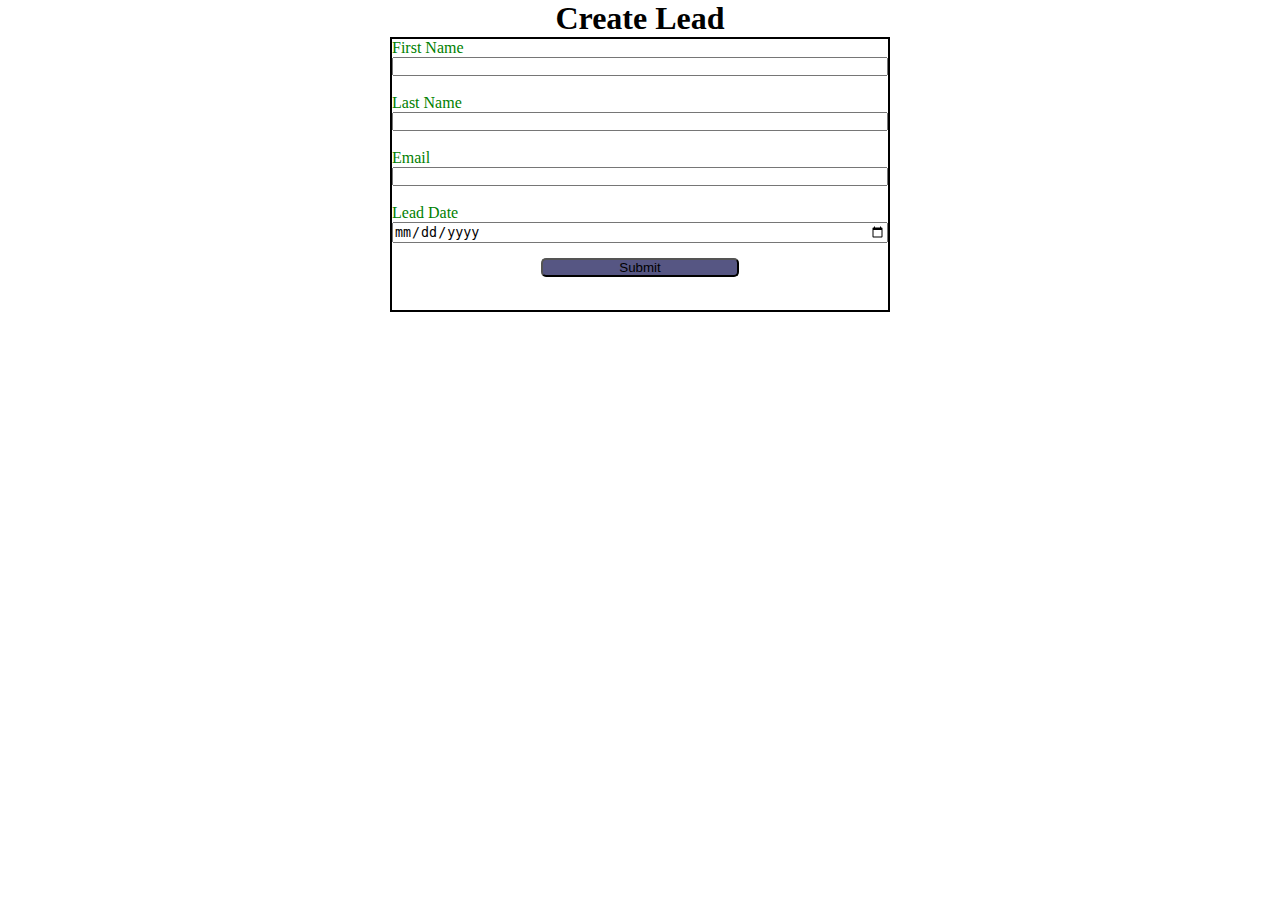
<file: index.html>
<!DOCTYPE html>
<html lang="en">
    <head>
        <meta charset="UTF-8">
        <meta name="viewport" content="width=device-width, initial-scale=1.0">
        <title>Web To Lead Form</title>
        <link rel="stylesheet" href="style.css">
        <script src="https://www.google.com/recaptcha/api.js"></script>
        <script src="script.js"></script>
    </head>
    <body>
        <h1>Create Lead</h1>

        <form
            action="https://webto.salesforce.com/servlet/servlet.WebToLead?encoding=UTF-8&orgId=00Daj00000NQYAJ"
            method="POST" 
            onsubmit="beforesubmit(event)"
            >
            <input type=hidden name='captcha_settings' value='{"keyname":"WebToLead","fallback":"true","orgId":"00Daj00000NQYAJ","ts":""}'>
            <input type="hidden" name="oid" value="00Daj00000NQYAJ">
            <input type="hidden" name="retURL" value="https://shambhavishrivastava-beep.github.io/WebToLead/thanks.html">
            <input type="hidden" name="Lead_Date__c" class="outputdate">

            <label for="first_name">First Name</label>
            <input id="first_name"
                maxlength="40"
                name="first_name"
                size="20"
                type="text"
                required="true" /><br>

            <label for="last_name">Last Name</label>
            <input id="last_name"
                maxlength="80"
                name="last_name"
                size="20"
                type="text"
                required="true" /><br>

            <label for="email">Email</label>
            <input id="email"
                maxlength="80"
                name="email"
                size="20"
                type="text"
                required="true" /><br>

            <label for="lead_date">Lead Date</label>
            <input type="date"
            required="true"
            class="inputdate" />

            <!-- Lead Date:<span class="dateInput dateOnlyInput"><input  id="00Naj00003XJeoP" name="00Naj00003XJeoP" size="12" type="text" /></span><br/ -->
        
            <input type="submit" name="submit" class="submit">
            <div class="g-recaptcha" data-callback="captchasuccess"
            data-sitekey="6Ldq928sAAAAAE2A3x7BVa3SVCPb9tZMpvfpp77H">
            </div>
            <br>

        </form>

    </body>
</html>
</file>
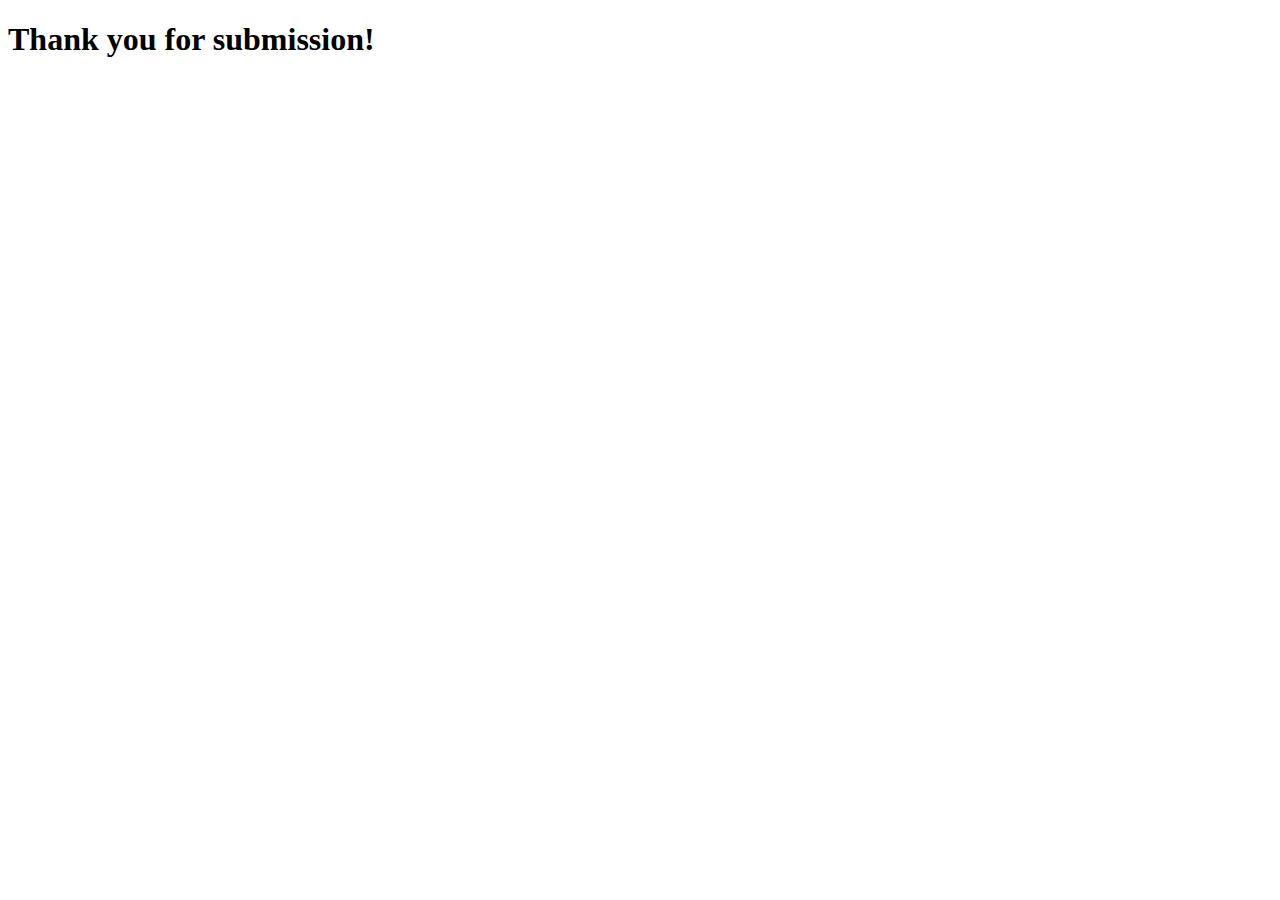
<file: thanks.html>
<!DOCTYPE html>
<html lang="en">
<head>
    <meta charset="UTF-8">
    <meta name="viewport" content="width=device-width, initial-scale=1.0">
    <title>Thanks</title>
</head>
<body>
    <h1>Thank you for submission!</h1>
</body>
</html>
</file>
<file: style.css>
*{
    margin:0;
    padding:0;
    box-sizing: border-box;
}
h1{
    text-align: center;
}
input,label{
    display: block;
}
label{
    color:green;
}
input{
    width:100%;
}
.submit{
    margin:15px auto 0 auto;
    width: 40%;
    text-align: center;
    background-color:rgb(86, 86, 131);
    border-radius: 5px;
}
form{
    min-width:300px;
    max-width:500px;
    margin:auto;
    border: 2px solid black;
}
.g-recaptcha{
    margin-top: 15px;
    display: flex;
    justify-content: center;
}
</file>
